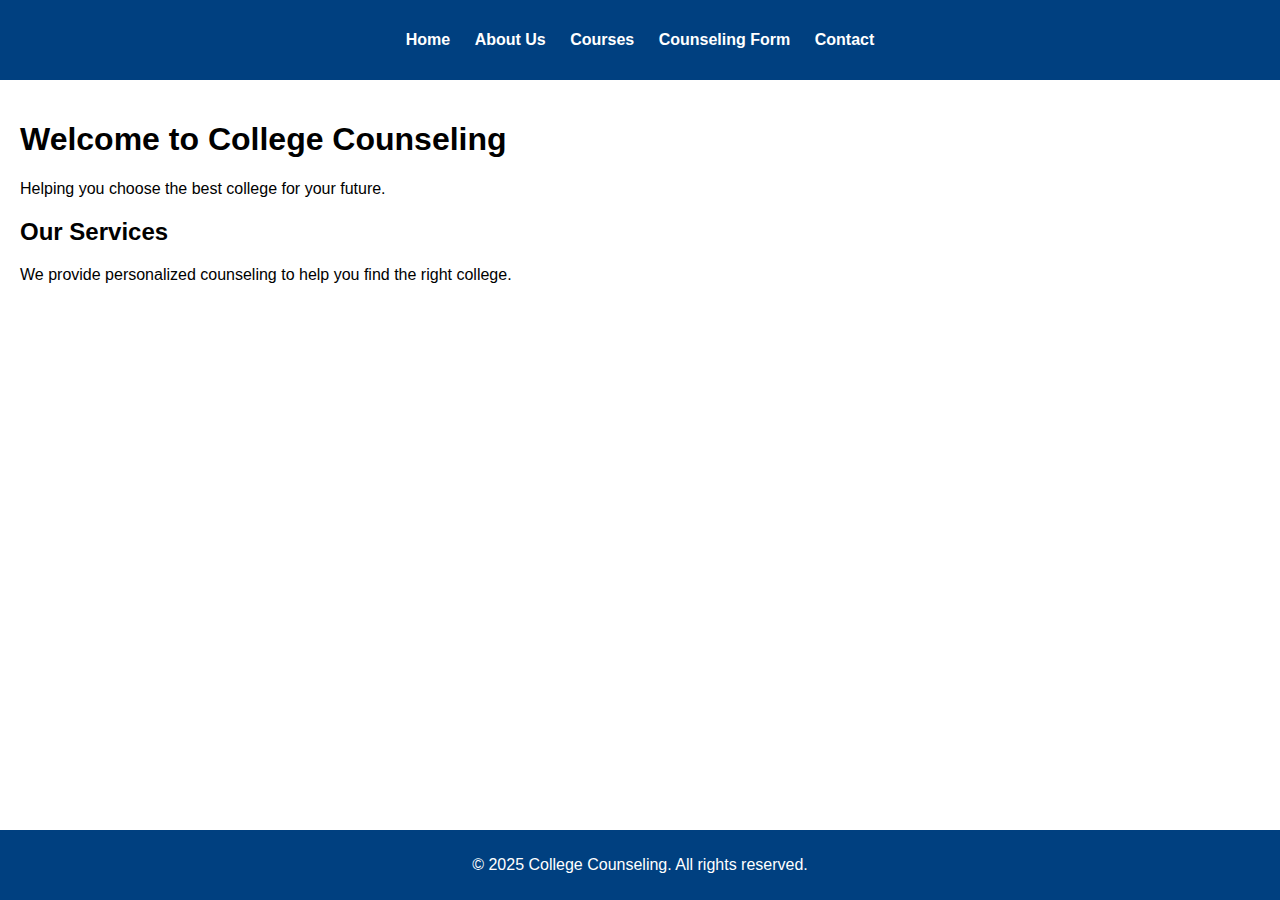
<file: college-counseling-website/index.html>
<!DOCTYPE html>
<html lang="en">
<head>
    <meta charset="UTF-8">
    <meta name="viewport" content="width=device-width, initial-scale=1.0">
    <title>College Counseling - Home</title>
    <link rel="stylesheet" href="css/style.css">
</head>
<body>
    <header>
        <nav>
            <ul>
                <li><a href="index.html">Home</a></li>
                <li><a href="about.html">About Us</a></li>
                <li><a href="courses.html">Courses</a></li>
                <li><a href="counseling.html">Counseling Form</a></li>
                <li><a href="contact.html">Contact</a></li>
            </ul>
        </nav>
    </header>
    <main>
        <section class="hero">
            <h1>Welcome to College Counseling</h1>
            <p>Helping you choose the best college for your future.</p>
        </section>
        <section>
            <h2>Our Services</h2>
            <p>We provide personalized counseling to help you find the right college.</p>
        </section>
    </main>
    <footer>
        <p>&copy; 2025 College Counseling. All rights reserved.</p>
    </footer>
</body>
</html>
</file>
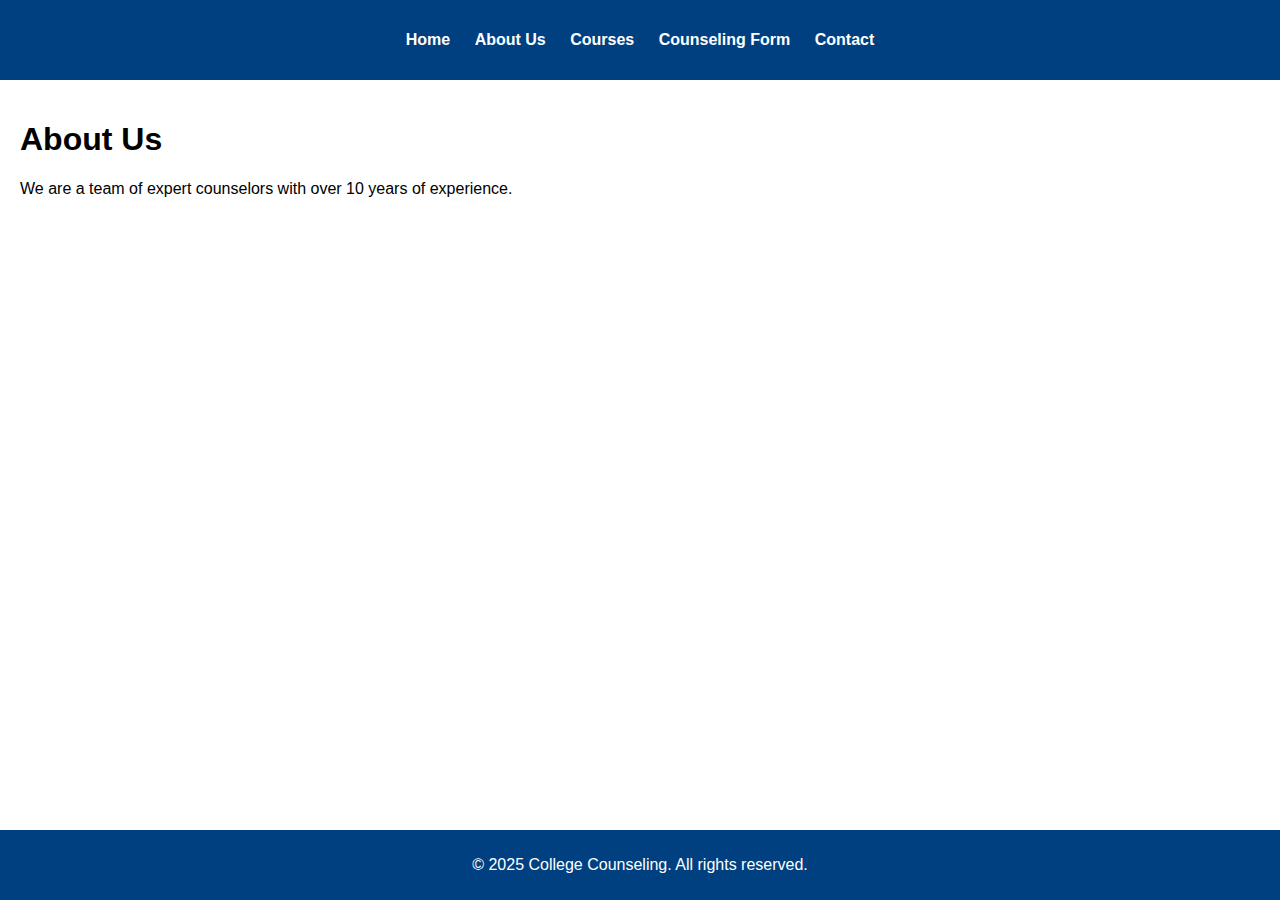
<file: college-counseling-website/about.html>
<!DOCTYPE html>
<html lang="en">
<head>
    <meta charset="UTF-8">
    <meta name="viewport" content="width=device-width, initial-scale=1.0">
    <title>About Us</title>
    <link rel="stylesheet" href="css/style.css">
</head>
<body>
    <header>
        <nav>
            <ul>
                <li><a href="index.html">Home</a></li>
                <li><a href="about.html">About Us</a></li>
                <li><a href="courses.html">Courses</a></li>
                <li><a href="counseling.html">Counseling Form</a></li>
                <li><a href="contact.html">Contact</a></li>
            </ul>
        </nav>
    </header>
    <main>
        <section>
            <h1>About Us</h1>
            <p>We are a team of expert counselors with over 10 years of experience.</p>
        </section>
    </main>
    <footer>
        <p>&copy; 2025 College Counseling. All rights reserved.</p>
    </footer>
</body>
</html>
</file>
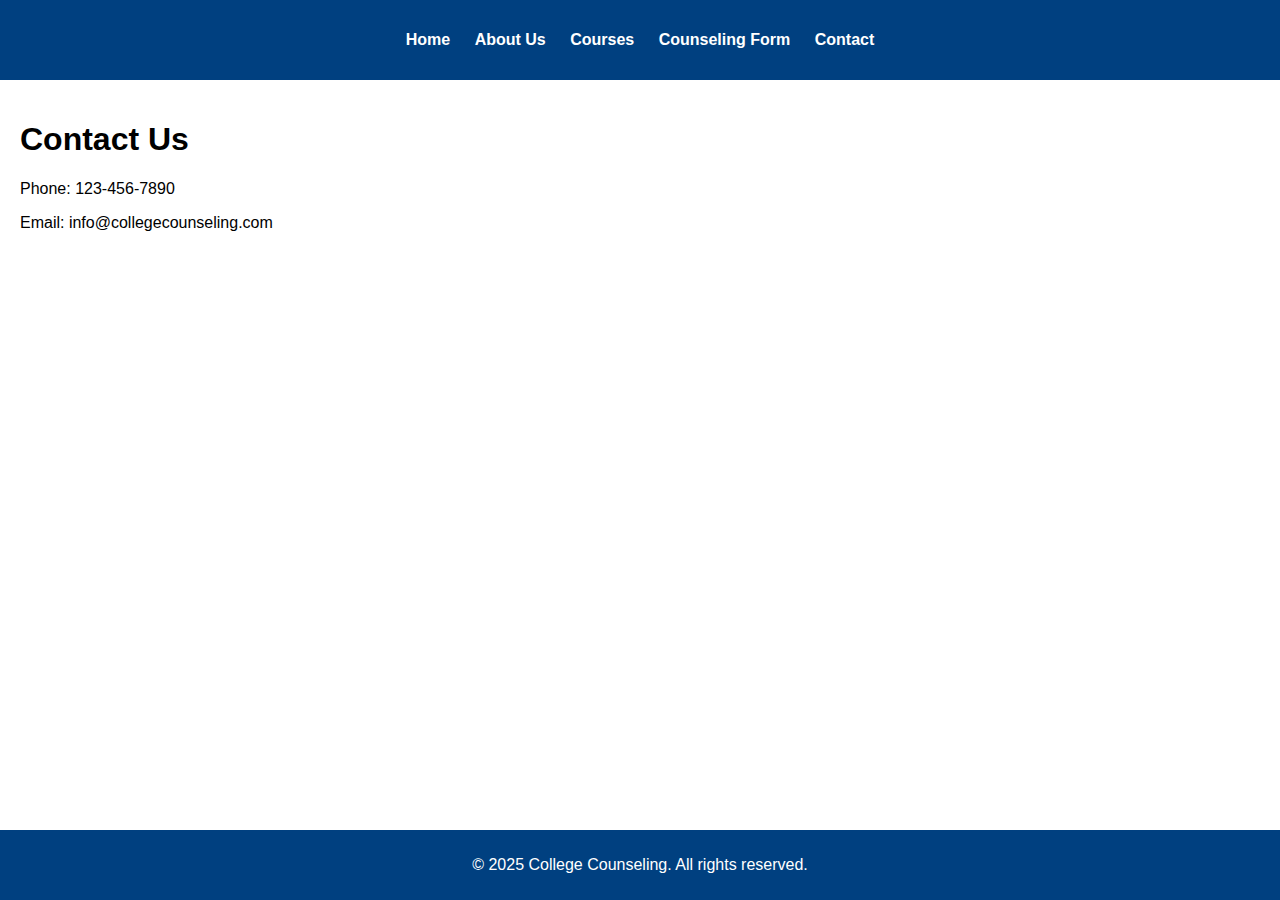
<file: college-counseling-website/contact.html>
<!DOCTYPE html>
<html lang="en">
<head>
    <meta charset="UTF-8">
    <meta name="viewport" content="width=device-width, initial-scale=1.0">
    <title>Contact Us</title>
    <link rel="stylesheet" href="css/style.css">
</head>
<body>
    <header>
        <nav>
            <ul>
                <li><a href="index.html">Home</a></li>
                <li><a href="about.html">About Us</a></li>
                <li><a href="courses.html">Courses</a></li>
                <li><a href="counseling.html">Counseling Form</a></li>
                <li><a href="contact.html">Contact</a></li>
            </ul>
        </nav>
    </header>
    <main>
        <section>
            <h1>Contact Us</h1>
            <p>Phone: 123-456-7890</p>
            <p>Email: info@collegecounseling.com</p>
        </section>
    </main>
    <footer>
        <p>&copy; 2025 College Counseling. All rights reserved.</p>
    </footer>
</body>
</html>
</file>
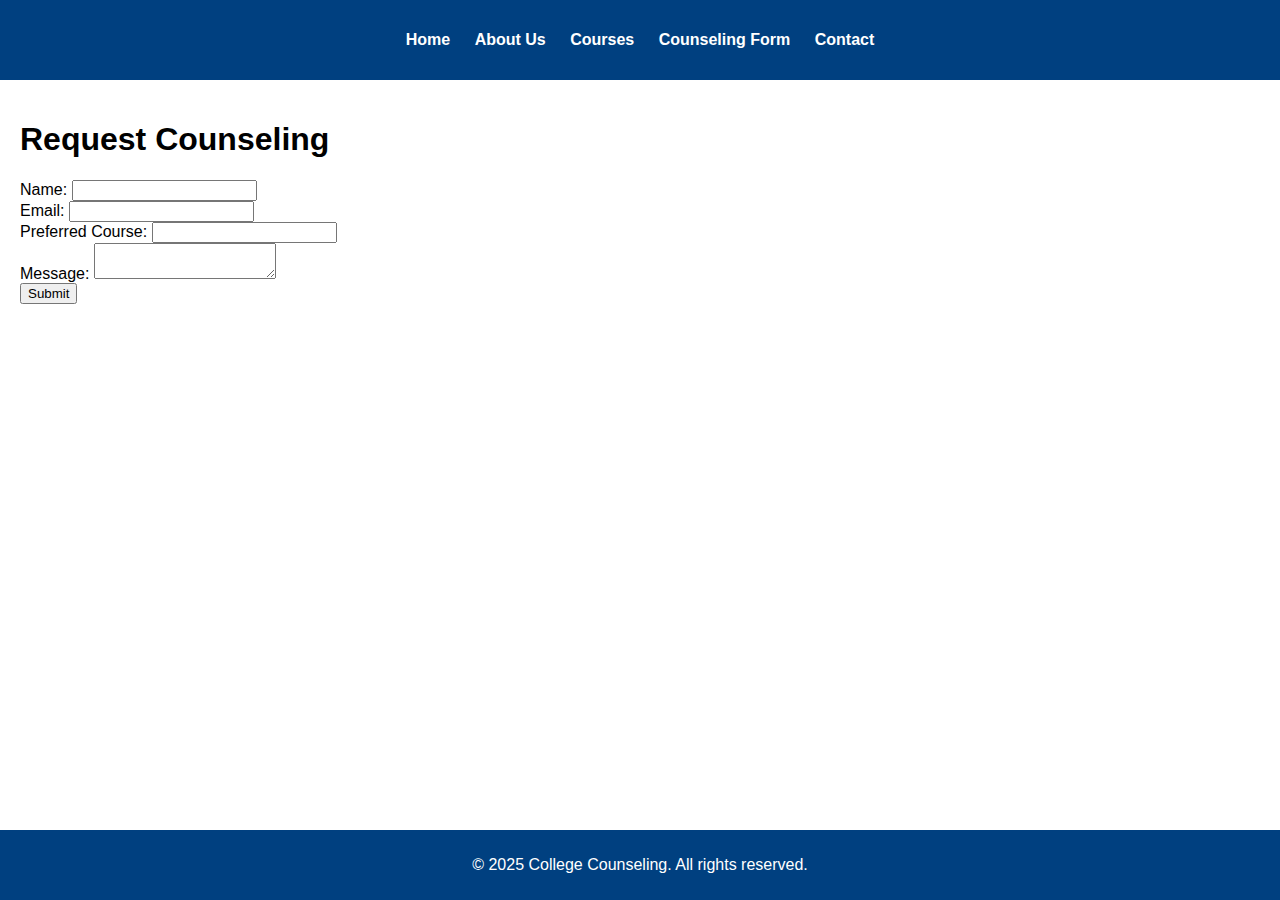
<file: college-counseling-website/counseling.html>
<!DOCTYPE html>
<html lang="en">
<head>
    <meta charset="UTF-8">
    <meta name="viewport" content="width=device-width, initial-scale=1.0">
    <title>Counseling Form</title>
    <link rel="stylesheet" href="css/style.css">
</head>
<body>
    <header>
        <nav>
            <ul>
                <li><a href="index.html">Home</a></li>
                <li><a href="about.html">About Us</a></li>
                <li><a href="courses.html">Courses</a></li>
                <li><a href="counseling.html">Counseling Form</a></li>
                <li><a href="contact.html">Contact</a></li>
            </ul>
        </nav>
    </header>
    <main>
        <section>
            <h1>Request Counseling</h1>
            <form action="#">
                <label for="name">Name:</label>
                <input type="text" id="name" name="name" required><br>
                <label for="email">Email:</label>
                <input type="email" id="email" name="email" required><br>
                <label for="course">Preferred Course:</label>
                <input type="text" id="course" name="course"><br>
                <label for="message">Message:</label>
                <textarea id="message" name="message"></textarea><br>
                <input type="submit" value="Submit">
            </form>
        </section>
    </main>
    <footer>
        <p>&copy; 2025 College Counseling. All rights reserved.</p>
    </footer>
</body>
</html>
</file>
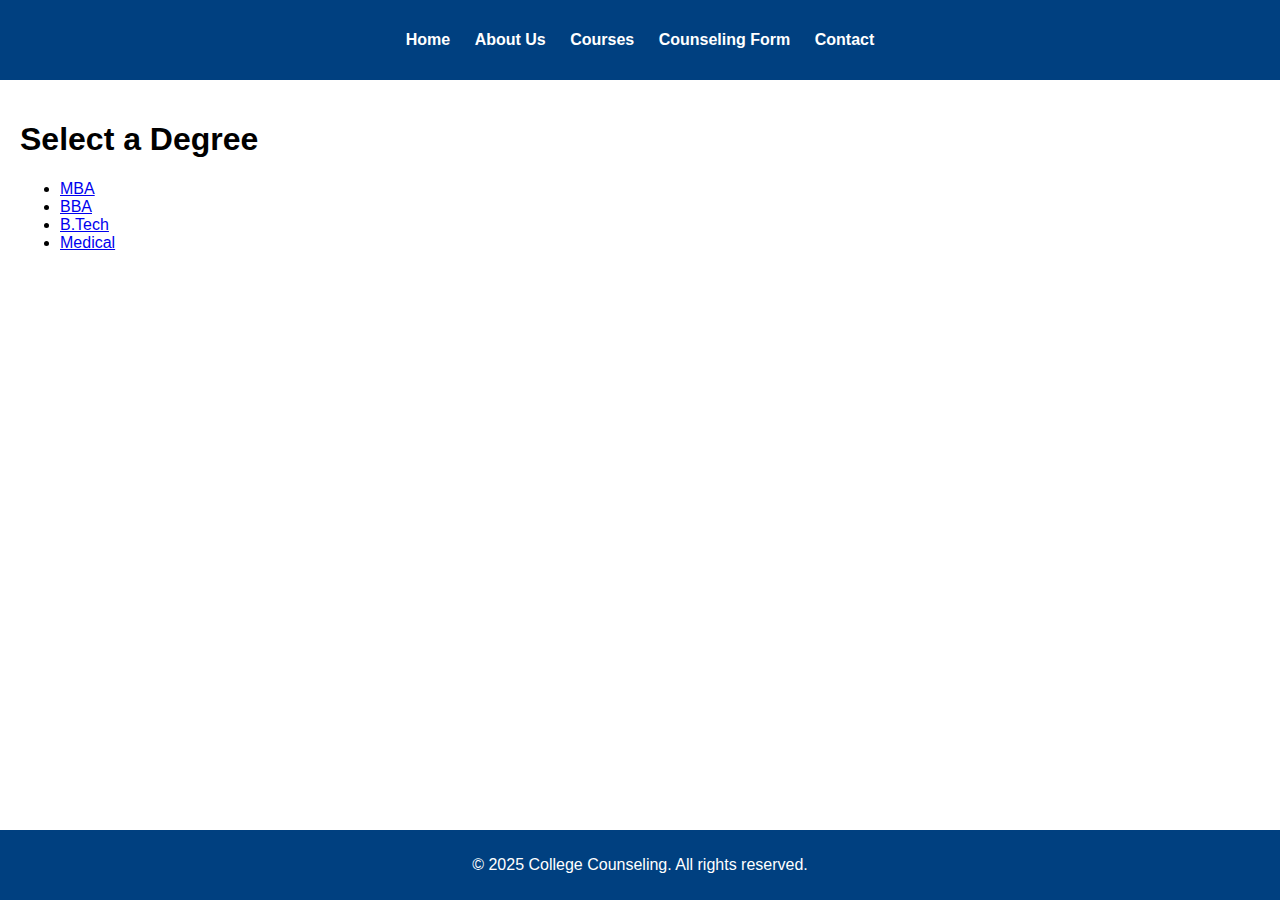
<file: college-counseling-website/courses.html>
<!DOCTYPE html>
<html lang="en">
<head>
    <meta charset="UTF-8">
    <meta name="viewport" content="width=device-width, initial-scale=1.0">
    <title>Courses Offered</title>
    <link rel="stylesheet" href="css/style.css">
</head>
<body>
    <header>
        <nav>
            <ul>
                <li><a href="index.html">Home</a></li>
                <li><a href="about.html">About Us</a></li>
                <li><a href="courses.html">Courses</a></li>
                <li><a href="counseling.html">Counseling Form</a></li>
                <li><a href="contact.html">Contact</a></li>
            </ul>
        </nav>
    </header>
    <main>
        <section>
            <h1>Select a Degree</h1>
            <ul>
                <li><a href="colleges.html?degree=MBA">MBA</a></li>
                <li><a href="colleges.html?degree=BBA">BBA</a></li>
                <li><a href="colleges.html?degree=BTech">B.Tech</a></li>
                <li><a href="colleges.html?degree=Medical">Medical</a></li>
            </ul>
        </section>
    </main>
    <footer>
        <p>&copy; 2025 College Counseling. All rights reserved.</p>
    </footer>
</body>
</html>
</file>
<file: college-counseling-website/css/style.css>
/* General styles */
body {
    font-family: Arial, sans-serif;
    margin: 0;
    padding: 0;
}

header {
    background-color: #004080;
    color: white;
    padding: 15px 0;
    text-align: center;
}

nav ul {
    list-style-type: none;
    padding: 0;
}

nav ul li {
    display: inline;
    margin: 0 10px;
}

nav ul li a {
    color: white;
    text-decoration: none;
    font-weight: bold;
}

main {
    padding: 20px;
}

footer {
    background-color: #004080;
    color: white;
    text-align: center;
    padding: 10px 0;
    position: absolute;
    width: 100%;
    bottom: 0;
}

/* Degree and College List */
#college-list {
    display: flex;
    flex-wrap: wrap;
    gap: 20px;
}

.college-item {
    border: 1px solid #ccc;
    padding: 15px;
    border-radius: 5px;
    width: 30%;
    box-shadow: 0 4px 8px rgba(0, 0, 0, 0.1);
}

.college-item h2 {
    margin-top: 0;
}

.college-item p {
    margin: 5px 0;
}
</file>
